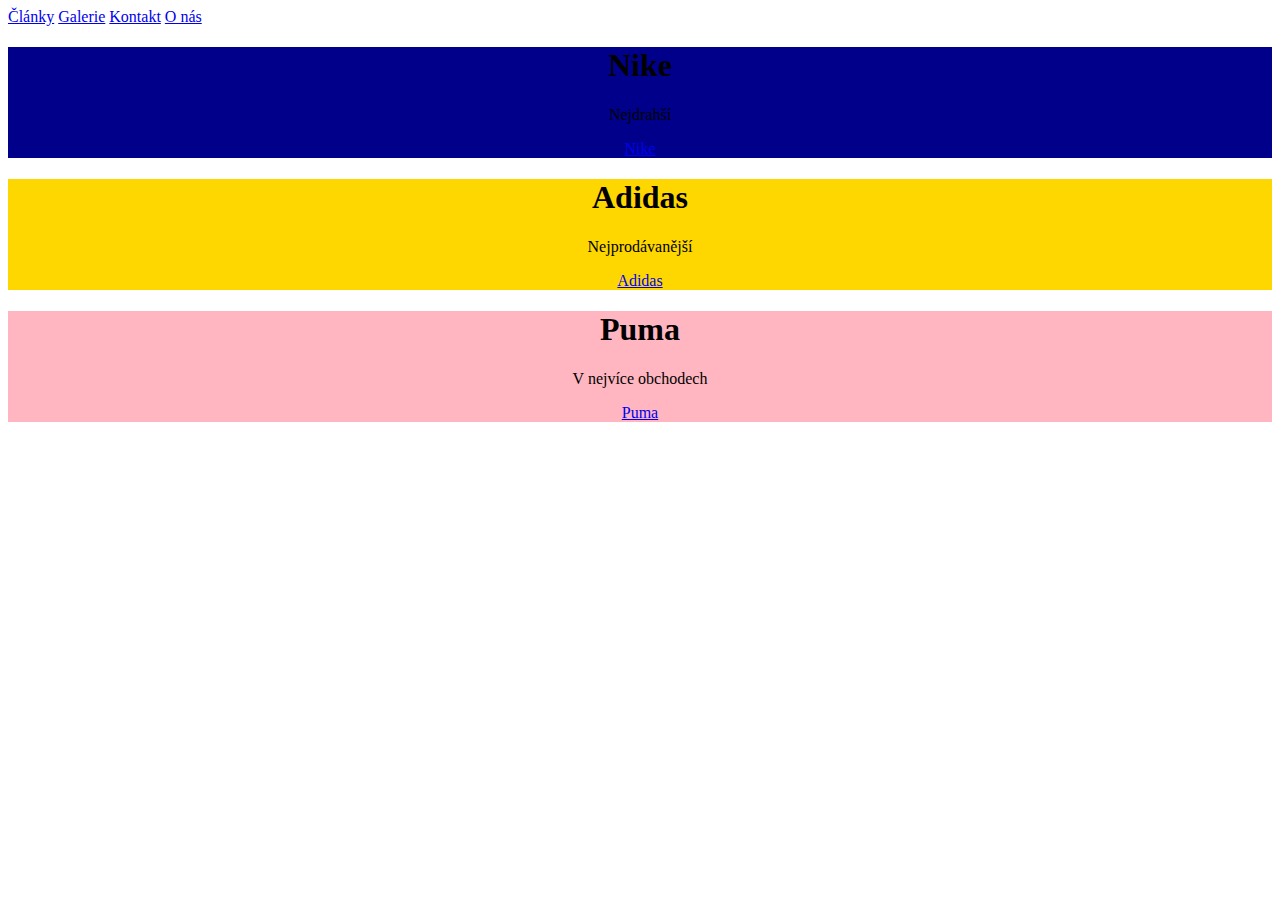
<file: navbar/index.html>
<!DOCTYPE html>
<html lang="en">
<head>
    <meta charset="UTF-8">
    <meta name="viewport" content="width=device-width, initial-scale=1.0">
    <title>Hlavní stránka</title>
    <link rel="stylesheet" href="style.css">
</head>
<body>
    <ul id="navbar">
        <li id="li"><a href="clanky.html">Články</a></li>
        <li id="li"><a href="galerie.html">Galerie</a></li>
        <li id="li"><a href="kontakt.html">Kontakt</a></li>
        <li id="li"><a href="o nas.html">O nás</a></li>
    </ul>
    <div id="Nike">
        <h1>Nike</h1>
        <p>Nejdrahší</p>
        <a href="https://www.nike.com/cz/">Nike</a>
    </div>
    <div id="Adidas">
        <h1>Adidas</h1>
        <p>Nejprodávanější</p>
        <a href="https://www.adidas.cz/">Adidas</a>
    </div>
    <div id="Puma">
        <h1>Puma</h1>
        <p>V nejvíce obchodech</p>
        <a href="https://eu.puma.com/cz">Puma</a>
    </div>
</body>
</html>
</file>
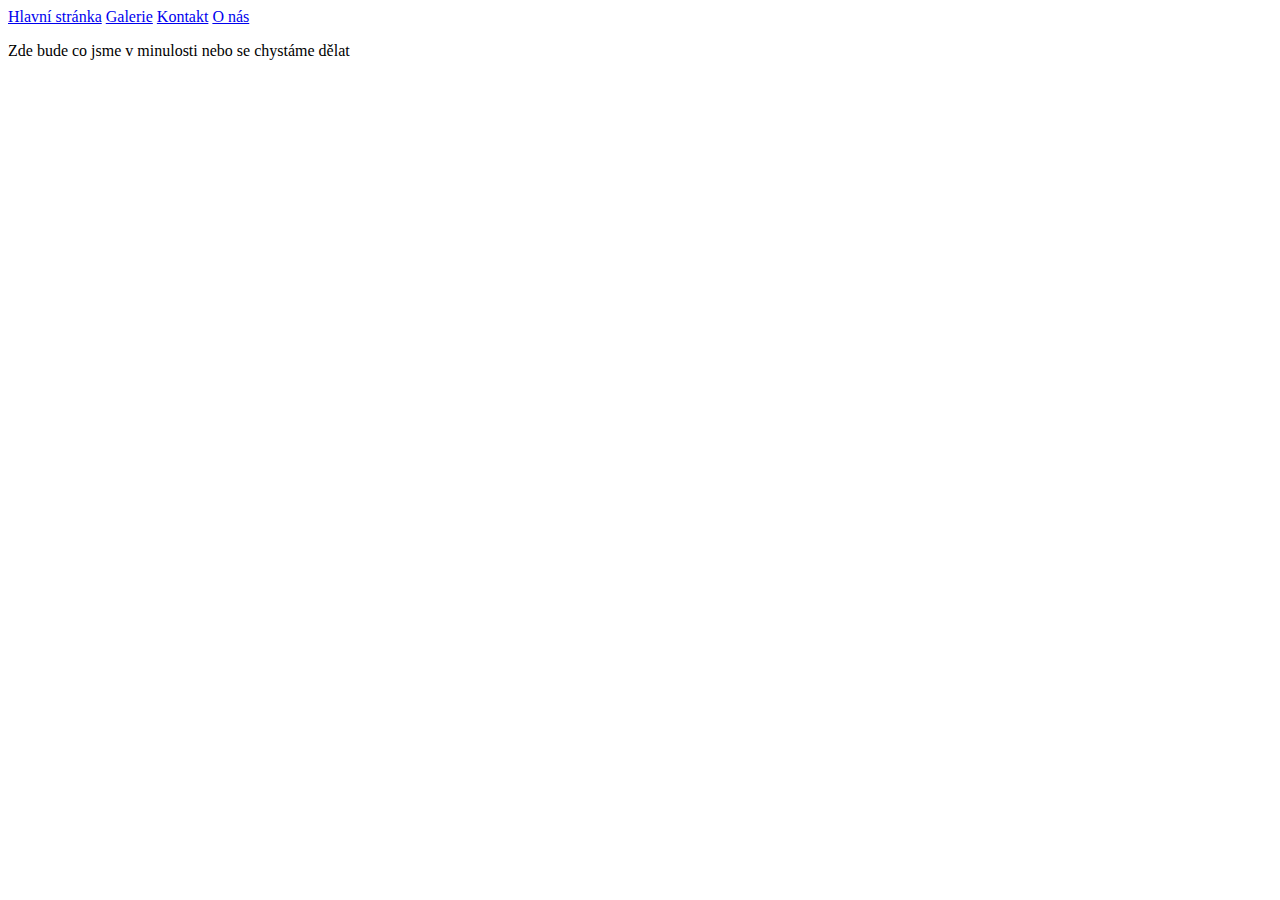
<file: navbar/clanky.html>
<!DOCTYPE html>
<html lang="en">
<head>
    <meta charset="UTF-8">
    <meta name="viewport" content="width=device-width, initial-scale=1.0">
    <title>Document</title>
    <link rel="stylesheet" href="style.css">
</head>
<body>
    <li id="li"><a href="index.html">Hlavní stránka</a></li>
    <li id="li"><a href="galerie.html">Galerie</a></li>
    <li id="li"><a href="kontakt.html">Kontakt</a></li>
    <li id="li"><a href="o nas.html">O nás</a></li>
    <p>Zde bude co jsme v minulosti nebo se chystáme dělat</p>
</body>
</html>
</file>
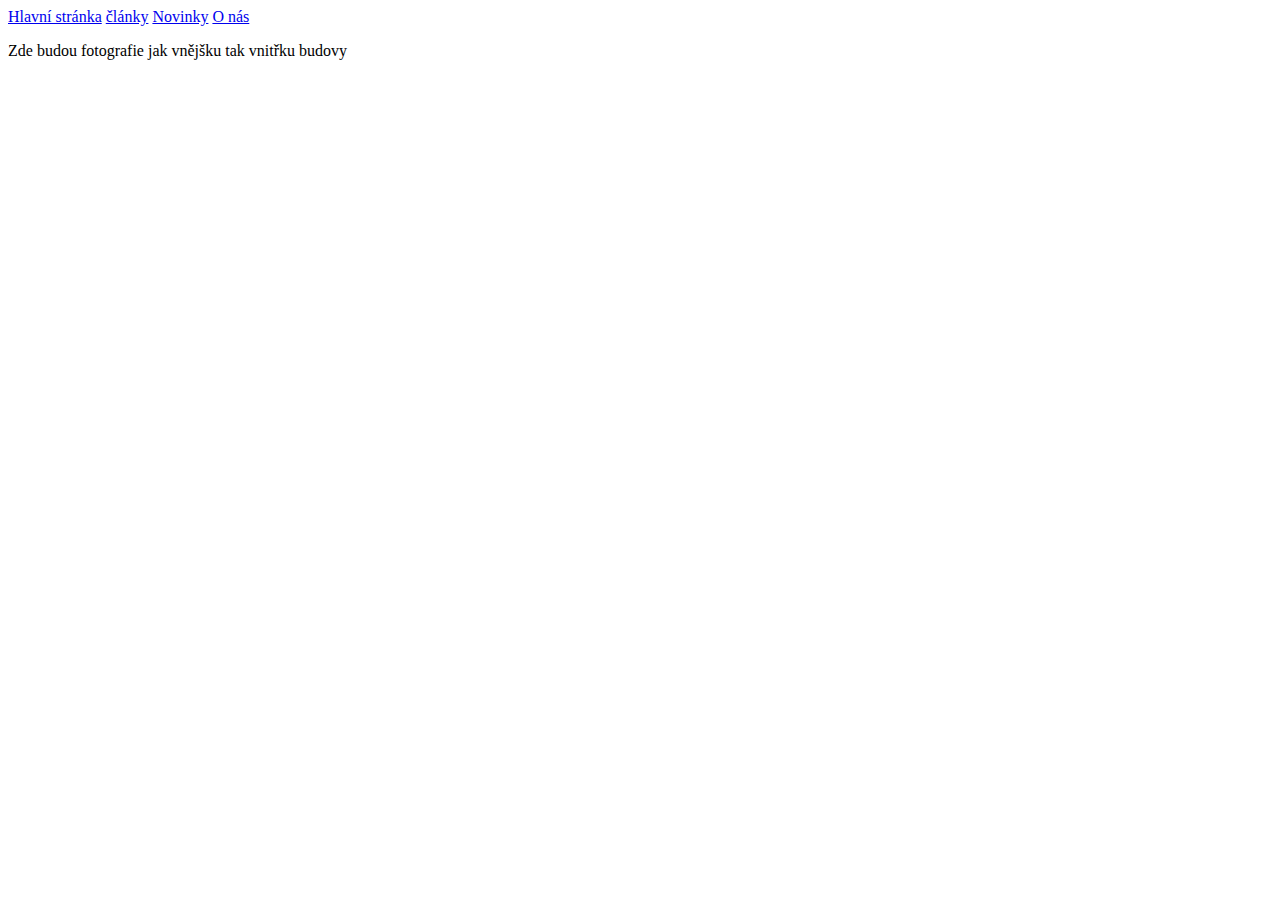
<file: navbar/galerie.html>
<!DOCTYPE html>
<html lang="en">
<head>
    <meta charset="UTF-8">
    <meta name="viewport" content="width=device-width, initial-scale=1.0">
    <title>Document</title>
    <link rel="stylesheet" href="style.css">
</head>
<body>
    <li id="li"><a href="index.html">Hlavní stránka</a></li>
    <li id="li"><a href="clanky.html">články</a></li>
    <li id="li"><a href="novinky.html">Novinky</a></li>
    <li id="li"><a href="o nas.html">O nás</a></li>
    <p>Zde budou fotografie jak vnějšku tak vnitřku budovy</p>
</body>
</html>
</file>
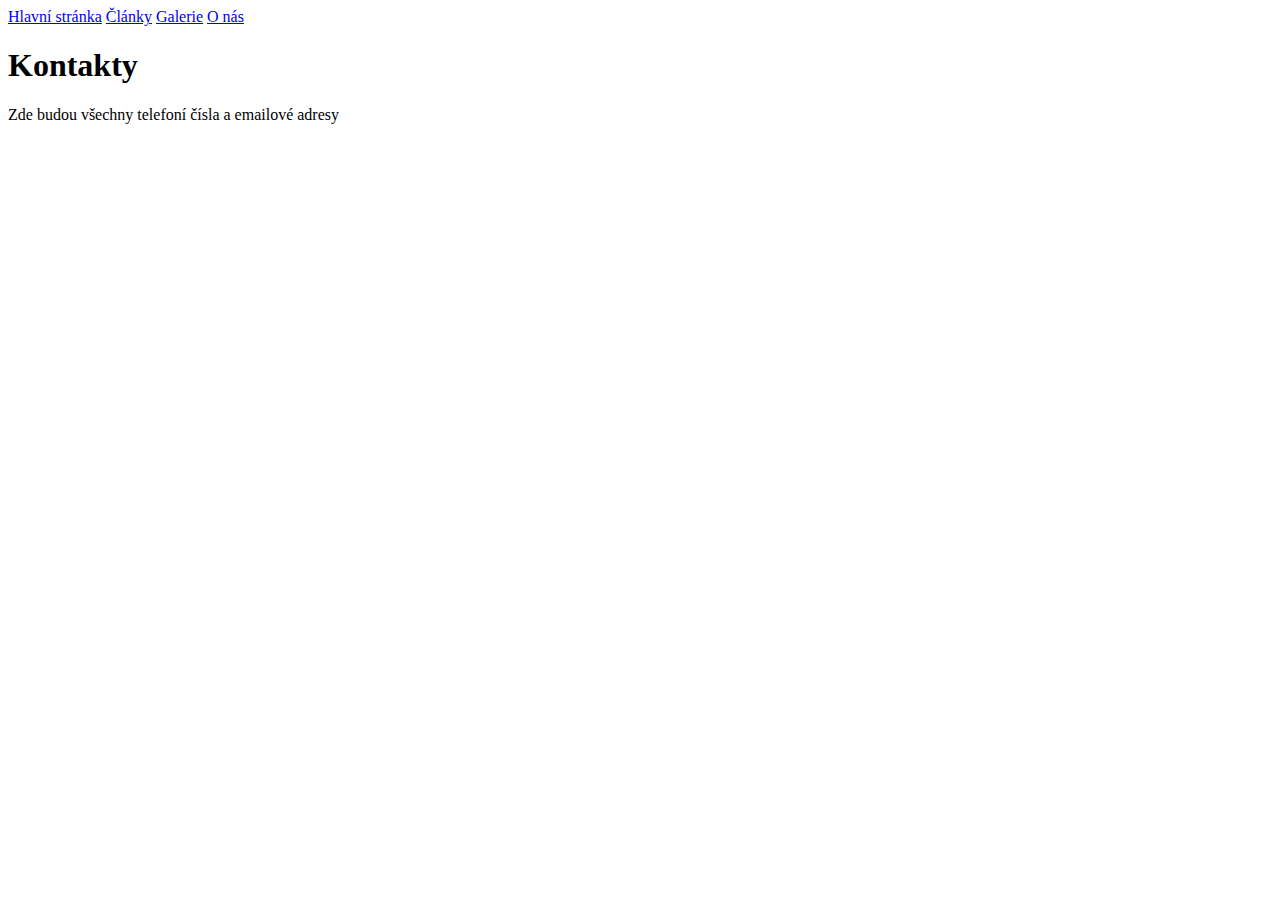
<file: navbar/kontakt.html>
<!DOCTYPE html>
<html lang="en">
<head>
    <meta charset="UTF-8">
    <meta name="viewport" content="width=device-width, initial-scale=1.0">
    <title>Document</title>
    <link rel="stylesheet" href="style.css">
</head>
<body>
    <li id="li"><a href="index.html">Hlavní stránka</a></li>
    <li id="li"><a href="clanky.html">Články</a></li>
    <li id="li"><a href="galerie.html">Galerie</a></li>
    <li id="li"><a href="o nas.html">O nás</a></li>
    <h1>Kontakty</h1>
    <p>Zde budou všechny telefoní čísla a emailové adresy</p>
</body>
</html>
</file>
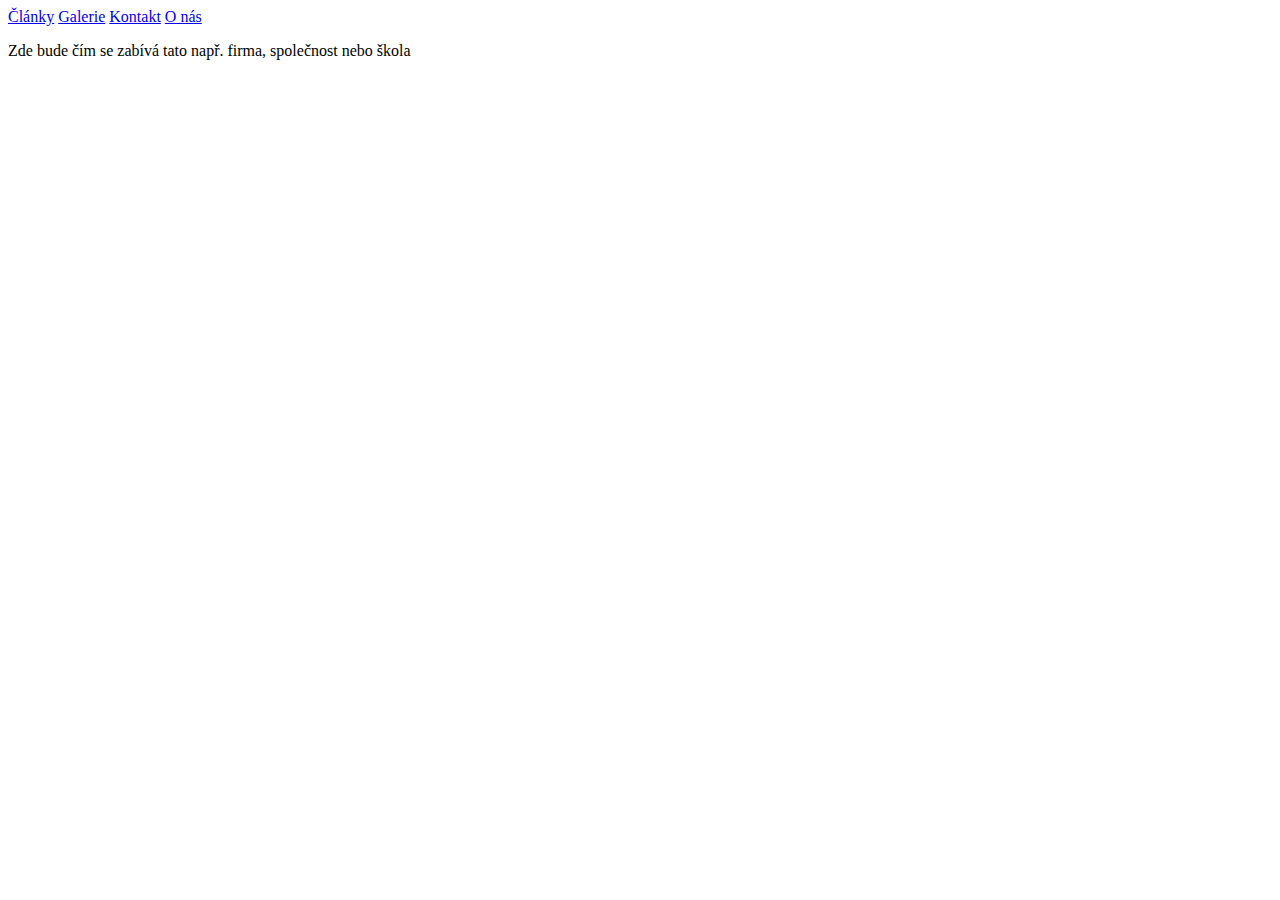
<file: navbar/onas.html>
<!DOCTYPE html>
<html lang="en">
<head>
    <meta charset="UTF-8">
    <meta name="viewport" content="width=device-width, initial-scale=1.0">
    <title>Document</title>
    <link rel="stylesheet" href="style.css">
</head>
<body>
    <li id="li"><a href="clanky.html">Články</a></li>
    <li id="li"><a href="galerie.html">Galerie</a></li>
    <li id="li"><a href="kontakt.html">Kontakt</a></li>
    <li id="li"><a href="onas.html">O nás</a></li>
    <p>Zde bude čím se zabívá tato např. firma, společnost nebo škola</p>
</body>
</html>
</file>
<file: navbar/style.css>
#Nike{
    background-color: darkblue;
    text-align: center;
}
#Adidas{
    background-color: gold;
    text-align: center;
}
#Puma{
    text-align: center;
    background-color: lightpink;
}
#navbar{
    list-style-type: none;
    margin: 0;
    padding: 0;
}
#li{
    display: inline;
}
</file>
